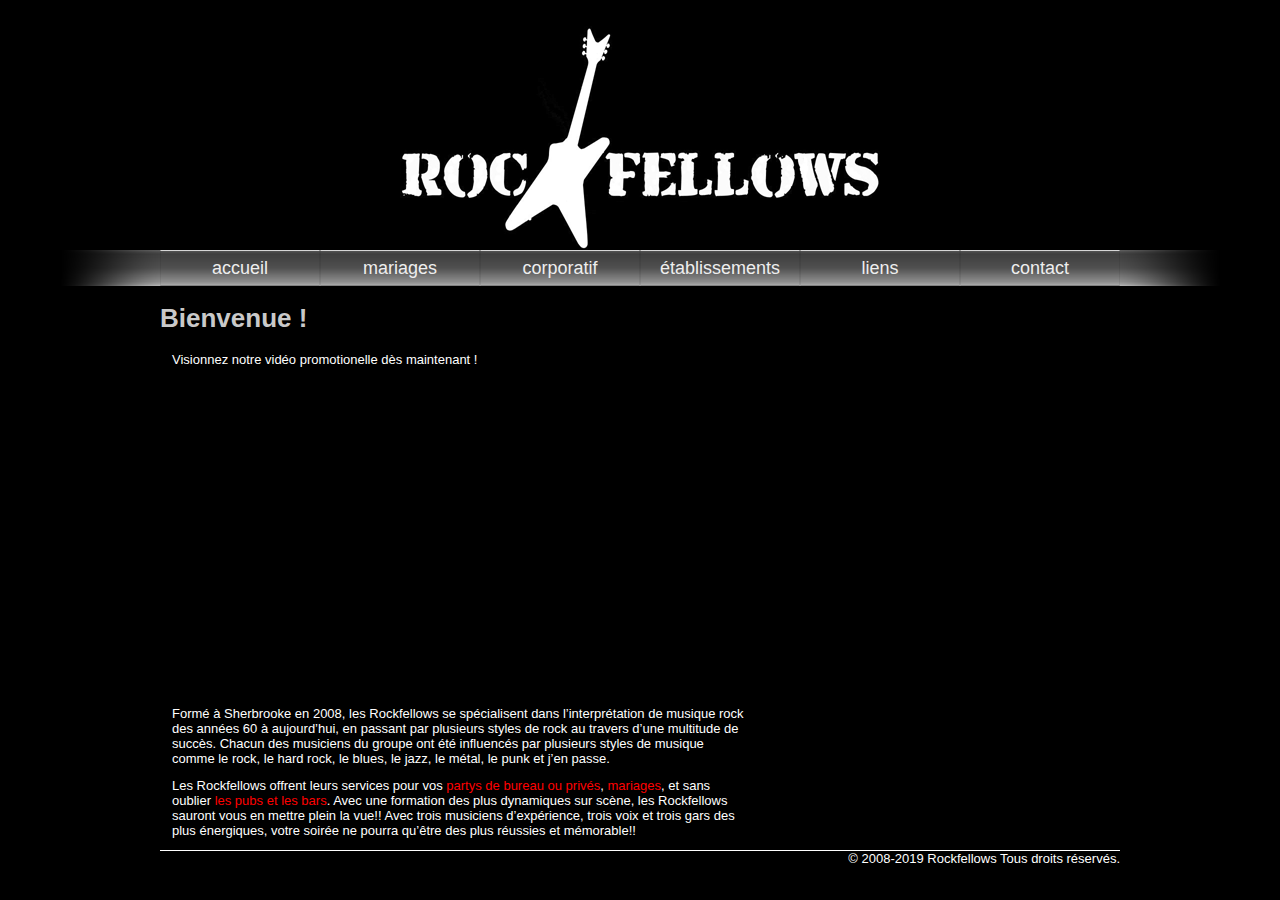
<file: index.htm>
<!DOCTYPE HTML PUBLIC "-//W3C//DTD HTML 4.01 Transitional//EN"
"http://www.w3.org/TR/html4/loose.dtd">
<html>
<head>
<meta http-equiv="Content-Type" content="text/html; charset=ISO-8859-1">
<title>Groupe rock de Sherbrooke</title>

<link rel="StyleSheet" href="/themes/rockfellows/style/menu.css" type="text/css">
<style type="text/css">@import url("/themes/rockfellows/style/style.css"); </style>
<script type="text/javascript" src="/includes_axial/axialScript.js"></script><script type="text/javascript" src="/includes_axial/formScript.js"></script><script type="text/javascript" src="includes_axial/ckeditor/ckeditor.js"></script>
<!-- Début du code HTML pour la fonction "Header" -->
<link rel="stylesheet" href="themes/rockfellows/style/style.css" />
<script type="text/javascript" src="/includes_axial/jquery-1.4.4.min.js"></script>
<script type="text/javascript">

function get_next_pic(which)
{
	var next = (which >= $('#header img').size() ? 1 : which + 1 );
	$('#img' + which).fadeOut('slow', function(){$('#img' + next).fadeIn('slow', function(){ setTimeout("get_next_pic(" + next + ");", 8000); });});
}

$(document).ready(function()
{
	setTimeout("get_next_pic($('#header img').size());", 2000);
});



</script>

<script type="text/javascript">

  var _gaq = _gaq || [];
  _gaq.push(['_setAccount', 'UA-27007202-1']);
  _gaq.push(['_trackPageview']);

  (function() {
    var ga = document.createElement('script'); ga.type = 'text/javascript'; ga.async = true;
    ga.src = ('https:' == document.location.protocol ? 'https://ssl' : 'http://www') + '.google-analytics.com/ga.js';
    var s = document.getElementsByTagName('script')[0]; s.parentNode.insertBefore(ga, s);
  })();


</script>

</head>

<body>

		

		
		<!-- Si on n'est PAS en admin, inscrire le code ici -->

		



<div id="main">
	<div id="topmost" class="centered">
		<!--<a href="#">Connexion</a>&nbsp;|&nbsp;<a href="#">English</a>-->
	</div>
	<div id="header" class="centered">
	<!--
		<img id="img1" src="/themes/rockfellows/images/head1.jpg" />
		<img id="img2" src="/themes/rockfellows/images/head2.jpg" />
		<img id="img3" src="/themes/rockfellows/images/head3.jpg" />
	-->
	</div>
	<div id="navbar" class="centered">
		<a href="index.htm"><span class="nbll"></span>accueil<span class="nblr"></span></a>

		<a href="mariages.htm" class="nbl"><span class="nbll"><span class="nblr">mariages</span></span></a>
		<a href="corporatif.htm" class="nbl"><span class="nbll"><span class="nblr">corporatif</span></span></a>
		<a href="etablissements.htm" class="nbl"><span class="nbll"><span class="nblr">&eacute;tablissements</span></span></a>
		<a href="liens.htm" class="nbl"><span class="nbll"><span class="nblr">liens</span></span></a>
		<a href="contact.htm" class="nbl"><span class="nbll"><span class="nblr">contact</span></span></a>
	</div>
	<div id="middle" class="centered">

		<div id="content">

<!-- fin du code HTML pour la fonction "Header" -->


<h1>
	Bienvenue !</h1>
<p>
	Visionnez notre vid&eacute;o promotionelle d&egrave;s maintenant !</p>
<p>
	<iframe allowfullscreen="" frameborder="0" height="315" src="https://www.youtube.com/embed/AVVgzbM1w_s" width="560"></iframe></p>
<p>
	Form&eacute; &agrave; Sherbrooke en 2008, les Rockfellows se sp&eacute;cialisent dans l&rsquo;interpr&eacute;tation de musique rock des ann&eacute;es 60 &agrave; aujourd&rsquo;hui, en passant par plusieurs styles de rock au travers d&rsquo;une multitude de succ&egrave;s. Chacun des musiciens du groupe ont &eacute;t&eacute; influenc&eacute;s par plusieurs styles de musique comme le rock, le hard rock, le blues, le jazz, le m&eacute;tal, le punk et j&rsquo;en passe.</p>
<p>
	Les Rockfellows offrent leurs services pour vos <a href="corporatif.htm">partys de bureau ou priv&eacute;s</a>, <a href="mariages.htm">mariages</a>, et sans oublier <a href="etablissements.htm">les pubs et les bars</a>. Avec une formation des plus dynamiques sur sc&egrave;ne, les Rockfellows sauront vous en mettre plein la vue!! Avec trois musiciens d&rsquo;exp&eacute;rience, trois voix et trois gars des plus &eacute;nergiques, votre soir&eacute;e ne pourra qu&rsquo;&ecirc;tre des plus r&eacute;ussies et m&eacute;morable!!</p>
 



<!-- Début du code HTML pour la fonction "Footer" -->




	  
	  <!-- Si on n'est PAS en admin, inscrire le code ici -->

	  


</div>


		<div id="sidebar">

			<div id="sb-center">
				<!--
				<div>
					<h3>Partenaires</h3>
					<ul>
						<li>axialdev</li>
						<li>bar le magog</li>
						<li>organiz</li>
					</ul>
					<p>
						<a href="liens.htm">Afficher tous</a>
					</p>
				</div>
				-->

				<script src="https://widgets.twimg.com/j/2/widget.js"></script>
				<script>
				new TWTR.Widget({
				  version: 2,
				  type: 'profile',
				  rpp: 4,
				  interval: 6000,
				  width: 250,
				  height: 300,
				  theme: {
					shell: {
					  background: '#333333',
					  color: '#c9c9c9'
					},
					tweets: {
					  background: '#000000',
					  color: '#ffffff',
					  links: '#ff0000'
					}
				  },
				  features: {
					scrollbar: false,
					loop: false,
					live: false,
					hashtags: true,
					timestamp: true,
					avatars: false,
					behavior: 'all'
				  }
				}).render().setUser('rockfellows').start();
				</script>

				<script src="https://connect.facebook.net/fr_CA/all.js#xfbml=1"></script><fb:like-box href="https://www.facebook.com/#!/pages/The-Rockfellows/143125616502" width="250" colorscheme="dark" connections="8" stream="false" header="false"></fb:like-box>
			</div>
		</div>





	</div>
</div>

<div id="footer" class="centered">
	&copy; 2008-2019 Rockfellows Tous droits r&eacute;serv&eacute;s.
</div>
<!--
<div id="contactusspacer">&nbsp;</div>
<div id="contactus">Contactez-nous !</div>
-->





<!-- Fin du code HTML pour la fonction "Footer" -->

</body>
</html>
</file>
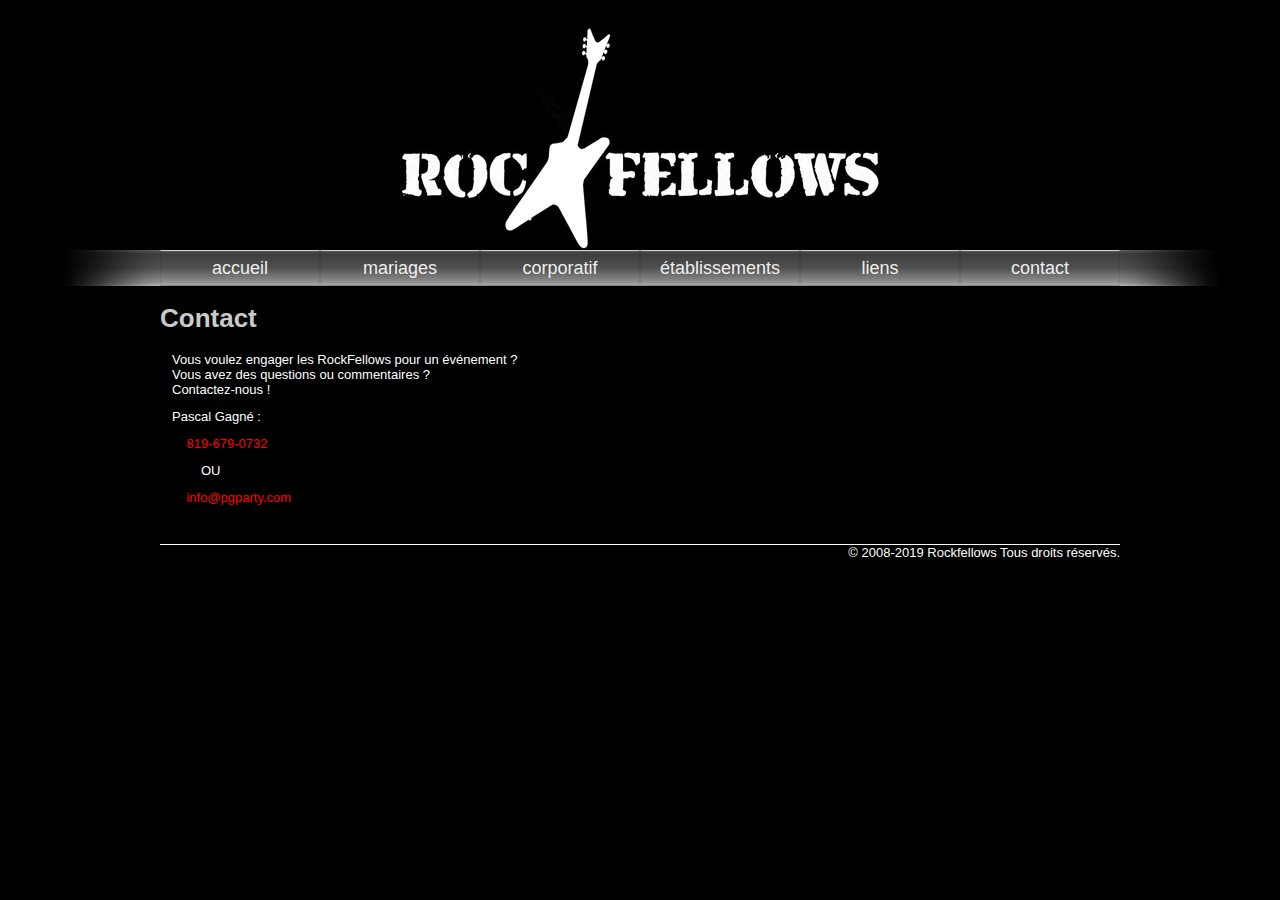
<file: contact.htm>
<!DOCTYPE HTML PUBLIC "-//W3C//DTD HTML 4.01 Transitional//EN"
"http://www.w3.org/TR/html4/loose.dtd">
<html>
<head>
<meta http-equiv="Content-Type" content="text/html; charset=ISO-8859-1">
<title></title>

<link rel="StyleSheet" href="/themes/rockfellows/style/menu.css" type="text/css">
<style type="text/css">@import url("/themes/rockfellows/style/style.css"); </style>
<script type="text/javascript" src="/includes_axial/axialScript.js"></script><script type="text/javascript" src="/includes_axial/formScript.js"></script><script type="text/javascript" src="includes_axial/ckeditor/ckeditor.js"></script>
<!-- Début du code HTML pour la fonction "Header" -->
<link rel="stylesheet" href="themes/rockfellows/style/style.css" />
<script type="text/javascript" src="/includes_axial/jquery-1.4.4.min.js"></script>
<script type="text/javascript">

function get_next_pic(which)
{
	var next = (which >= $('#header img').size() ? 1 : which + 1 );
	$('#img' + which).fadeOut('slow', function(){$('#img' + next).fadeIn('slow', function(){ setTimeout("get_next_pic(" + next + ");", 8000); });});
}

$(document).ready(function()
{
	setTimeout("get_next_pic($('#header img').size());", 2000);
});



</script>

<script type="text/javascript">

  var _gaq = _gaq || [];
  _gaq.push(['_setAccount', 'UA-27007202-1']);
  _gaq.push(['_trackPageview']);

  (function() {
    var ga = document.createElement('script'); ga.type = 'text/javascript'; ga.async = true;
    ga.src = ('https:' == document.location.protocol ? 'https://ssl' : 'http://www') + '.google-analytics.com/ga.js';
    var s = document.getElementsByTagName('script')[0]; s.parentNode.insertBefore(ga, s);
  })();


</script>

</head>

<body>

		

		
		<!-- Si on n'est PAS en admin, inscrire le code ici -->

		



<div id="main">
	<div id="topmost" class="centered">
		<!--<a href="#">Connexion</a>&nbsp;|&nbsp;<a href="#">English</a>-->
	</div>
	<div id="header" class="centered">
	<!--
		<img id="img1" src="/themes/rockfellows/images/head1.jpg" />
		<img id="img2" src="/themes/rockfellows/images/head2.jpg" />
		<img id="img3" src="/themes/rockfellows/images/head3.jpg" />
	-->
	</div>
	<div id="navbar" class="centered">
		<a href="index.htm"><span class="nbll"></span>accueil<span class="nblr"></span></a>

		<a href="mariages.htm" class="nbl"><span class="nbll"><span class="nblr">mariages</span></span></a>
		<a href="corporatif.htm" class="nbl"><span class="nbll"><span class="nblr">corporatif</span></span></a>
		<a href="etablissements.htm" class="nbl"><span class="nbll"><span class="nblr">&eacute;tablissements</span></span></a>
		<a href="liens.htm" class="nbl"><span class="nbll"><span class="nblr">liens</span></span></a>
		<a href="contact.htm" class="nbl"><span class="nbll"><span class="nblr">contact</span></span></a>
	</div>
	<div id="middle" class="centered">

		<div id="content">

<!-- fin du code HTML pour la fonction "Header" -->


<h1>
	Contact</h1>
<p>
	Vous voulez engager les RockFellows pour un &eacute;v&eacute;nement ?<br />
	Vous avez des questions ou commentaires ?<br />
	Contactez-nous !</p>
<p>
	Pascal Gagn&eacute; :
</p>
<p>
	&nbsp;&nbsp;&nbsp;&nbsp;<a href="tel:819-679-0732">819-679-0732</a>
</p><p>
	&nbsp;&nbsp;&nbsp;&nbsp;&nbsp;&nbsp;&nbsp; OU
</p><p>
	&nbsp;&nbsp;&nbsp;&nbsp;<a href="mailto:info@pgparty.com?subject=RockFellows">info@pgparty.com</a>
</p> 
<p>&nbsp;</p>


<!-- Début du code HTML pour la fonction "Footer" -->




	  
	  <!-- Si on n'est PAS en admin, inscrire le code ici -->

	  


</div>


		<div id="sidebar">

			<div id="sb-center">
				<!--
				<div>
					<h3>Partenaires</h3>
					<ul>
						<li>axialdev</li>
						<li>bar le magog</li>
						<li>organiz</li>
					</ul>
					<p>
						<a href="liens.htm">Afficher tous</a>
					</p>
				</div>
				-->

				<script src="https://widgets.twimg.com/j/2/widget.js"></script>
				<script>
				new TWTR.Widget({
				  version: 2,
				  type: 'profile',
				  rpp: 4,
				  interval: 6000,
				  width: 250,
				  height: 300,
				  theme: {
					shell: {
					  background: '#333333',
					  color: '#c9c9c9'
					},
					tweets: {
					  background: '#000000',
					  color: '#ffffff',
					  links: '#ff0000'
					}
				  },
				  features: {
					scrollbar: false,
					loop: false,
					live: false,
					hashtags: true,
					timestamp: true,
					avatars: false,
					behavior: 'all'
				  }
				}).render().setUser('rockfellows').start();
				</script>

				<script src="https://connect.facebook.net/fr_CA/all.js#xfbml=1"></script><fb:like-box href="https://www.facebook.com/#!/pages/The-Rockfellows/143125616502" width="250" colorscheme="dark" connections="8" stream="false" header="false"></fb:like-box>
			</div>
		</div>





	</div>
</div>

<div id="footer" class="centered">
	&copy; 2008-2019 Rockfellows Tous droits r&eacute;serv&eacute;s.
</div>
<!--
<div id="contactusspacer">&nbsp;</div>
<div id="contactus">Contactez-nous !</div>
-->





<!-- Fin du code HTML pour la fonction "Footer" -->

</body>
</html>
</file>
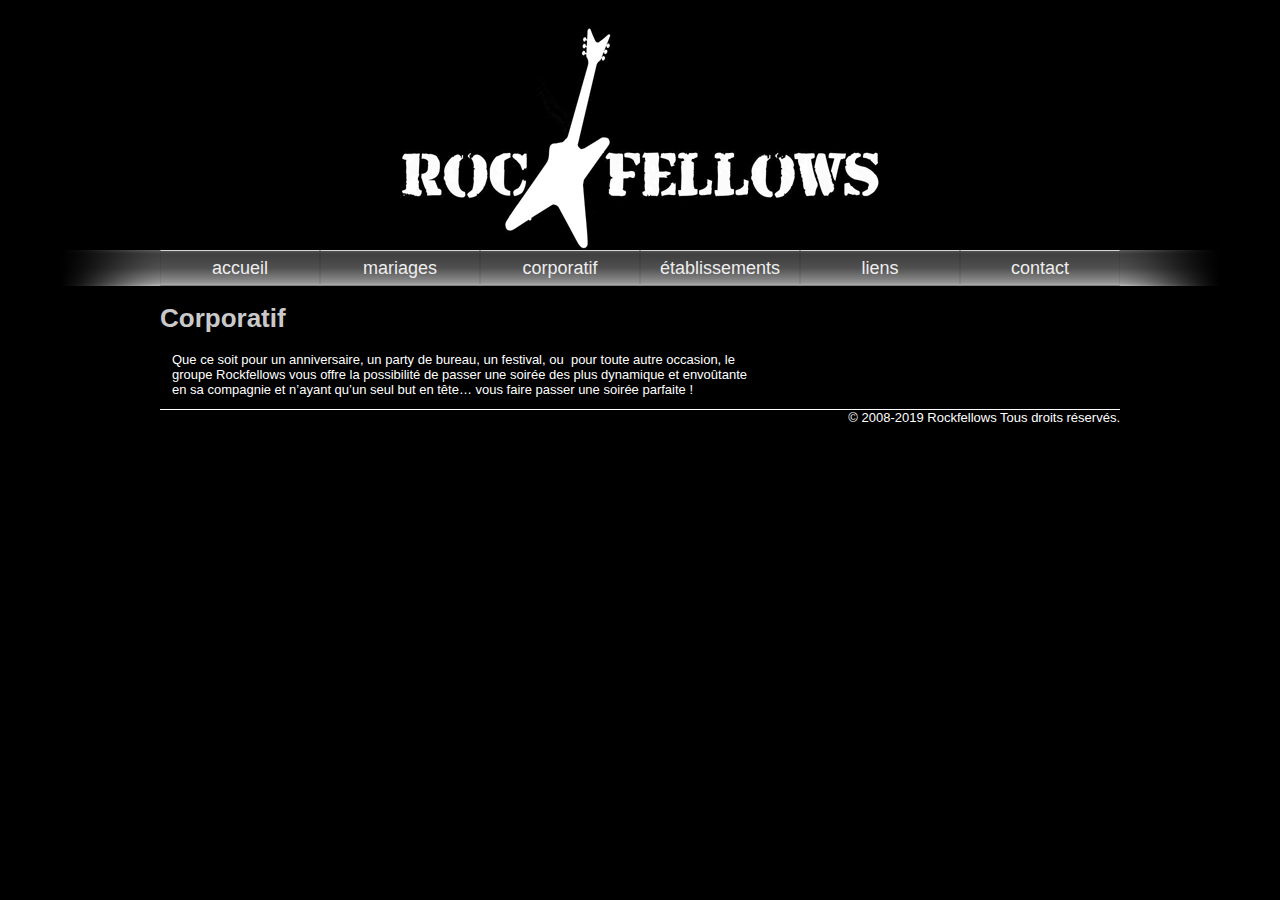
<file: corporatif.htm>
<!DOCTYPE HTML PUBLIC "-//W3C//DTD HTML 4.01 Transitional//EN"
"http://www.w3.org/TR/html4/loose.dtd">
<html>
<head>
<meta http-equiv="Content-Type" content="text/html; charset=ISO-8859-1">
<title></title>

<link rel="StyleSheet" href="/themes/rockfellows/style/menu.css" type="text/css">
<style type="text/css">@import url("/themes/rockfellows/style/style.css"); </style>
<script type="text/javascript" src="/includes_axial/axialScript.js"></script><script type="text/javascript" src="/includes_axial/formScript.js"></script><script type="text/javascript" src="includes_axial/ckeditor/ckeditor.js"></script>
<!-- Début du code HTML pour la fonction "Header" -->
<link rel="stylesheet" href="themes/rockfellows/style/style.css" />
<script type="text/javascript" src="/includes_axial/jquery-1.4.4.min.js"></script>
<script type="text/javascript">

function get_next_pic(which)
{
	var next = (which >= $('#header img').size() ? 1 : which + 1 );
	$('#img' + which).fadeOut('slow', function(){$('#img' + next).fadeIn('slow', function(){ setTimeout("get_next_pic(" + next + ");", 8000); });});
}

$(document).ready(function()
{
	setTimeout("get_next_pic($('#header img').size());", 2000);
});



</script>

<script type="text/javascript">

  var _gaq = _gaq || [];
  _gaq.push(['_setAccount', 'UA-27007202-1']);
  _gaq.push(['_trackPageview']);

  (function() {
    var ga = document.createElement('script'); ga.type = 'text/javascript'; ga.async = true;
    ga.src = ('https:' == document.location.protocol ? 'https://ssl' : 'http://www') + '.google-analytics.com/ga.js';
    var s = document.getElementsByTagName('script')[0]; s.parentNode.insertBefore(ga, s);
  })();


</script>

</head>

<body>

		

		
		<!-- Si on n'est PAS en admin, inscrire le code ici -->

		



<div id="main">
	<div id="topmost" class="centered">
		<!--<a href="#">Connexion</a>&nbsp;|&nbsp;<a href="#">English</a>-->
	</div>
	<div id="header" class="centered">
	<!--
		<img id="img1" src="/themes/rockfellows/images/head1.jpg" />
		<img id="img2" src="/themes/rockfellows/images/head2.jpg" />
		<img id="img3" src="/themes/rockfellows/images/head3.jpg" />
	-->
	</div>
	<div id="navbar" class="centered">
		<a href="index.htm"><span class="nbll"></span>accueil<span class="nblr"></span></a>

		<a href="mariages.htm" class="nbl"><span class="nbll"><span class="nblr">mariages</span></span></a>
		<a href="corporatif.htm" class="nbl"><span class="nbll"><span class="nblr">corporatif</span></span></a>
		<a href="etablissements.htm" class="nbl"><span class="nbll"><span class="nblr">&eacute;tablissements</span></span></a>
		<a href="liens.htm" class="nbl"><span class="nbll"><span class="nblr">liens</span></span></a>
		<a href="contact.htm" class="nbl"><span class="nbll"><span class="nblr">contact</span></span></a>
	</div>
	<div id="middle" class="centered">

		<div id="content">

<!-- fin du code HTML pour la fonction "Header" -->


<h1>
	Corporatif</h1>
<p>Que ce soit pour un anniversaire, un party de bureau, un festival, ou &nbsp;pour toute autre occasion, le groupe Rockfellows vous offre la possibilit&eacute; de passer une soir&eacute;e des plus dynamique et envo&ucirc;tante en sa compagnie et n&rsquo;ayant qu&rsquo;un seul but en t&ecirc;te&hellip; vous faire passer une soir&eacute;e parfaite ! </p>
 



<!-- Début du code HTML pour la fonction "Footer" -->




	  
	  <!-- Si on n'est PAS en admin, inscrire le code ici -->

	  


</div>


		<div id="sidebar">

			<div id="sb-center">
				<!--
				<div>
					<h3>Partenaires</h3>
					<ul>
						<li>axialdev</li>
						<li>bar le magog</li>
						<li>organiz</li>
					</ul>
					<p>
						<a href="liens.htm">Afficher tous</a>
					</p>
				</div>
				-->

				<script src="https://widgets.twimg.com/j/2/widget.js"></script>
				<script>
				new TWTR.Widget({
				  version: 2,
				  type: 'profile',
				  rpp: 4,
				  interval: 6000,
				  width: 250,
				  height: 300,
				  theme: {
					shell: {
					  background: '#333333',
					  color: '#c9c9c9'
					},
					tweets: {
					  background: '#000000',
					  color: '#ffffff',
					  links: '#ff0000'
					}
				  },
				  features: {
					scrollbar: false,
					loop: false,
					live: false,
					hashtags: true,
					timestamp: true,
					avatars: false,
					behavior: 'all'
				  }
				}).render().setUser('rockfellows').start();
				</script>

				<script src="https://connect.facebook.net/fr_CA/all.js#xfbml=1"></script><fb:like-box href="https://www.facebook.com/#!/pages/The-Rockfellows/143125616502" width="250" colorscheme="dark" connections="8" stream="false" header="false"></fb:like-box>
			</div>
		</div>





	</div>
</div>

<div id="footer" class="centered">
	&copy; 2008-2019 Rockfellows Tous droits r&eacute;serv&eacute;s.
</div>
<!--
<div id="contactusspacer">&nbsp;</div>
<div id="contactus">Contactez-nous !</div>
-->





<!-- Fin du code HTML pour la fonction "Footer" -->

</body>
</html>
</file>
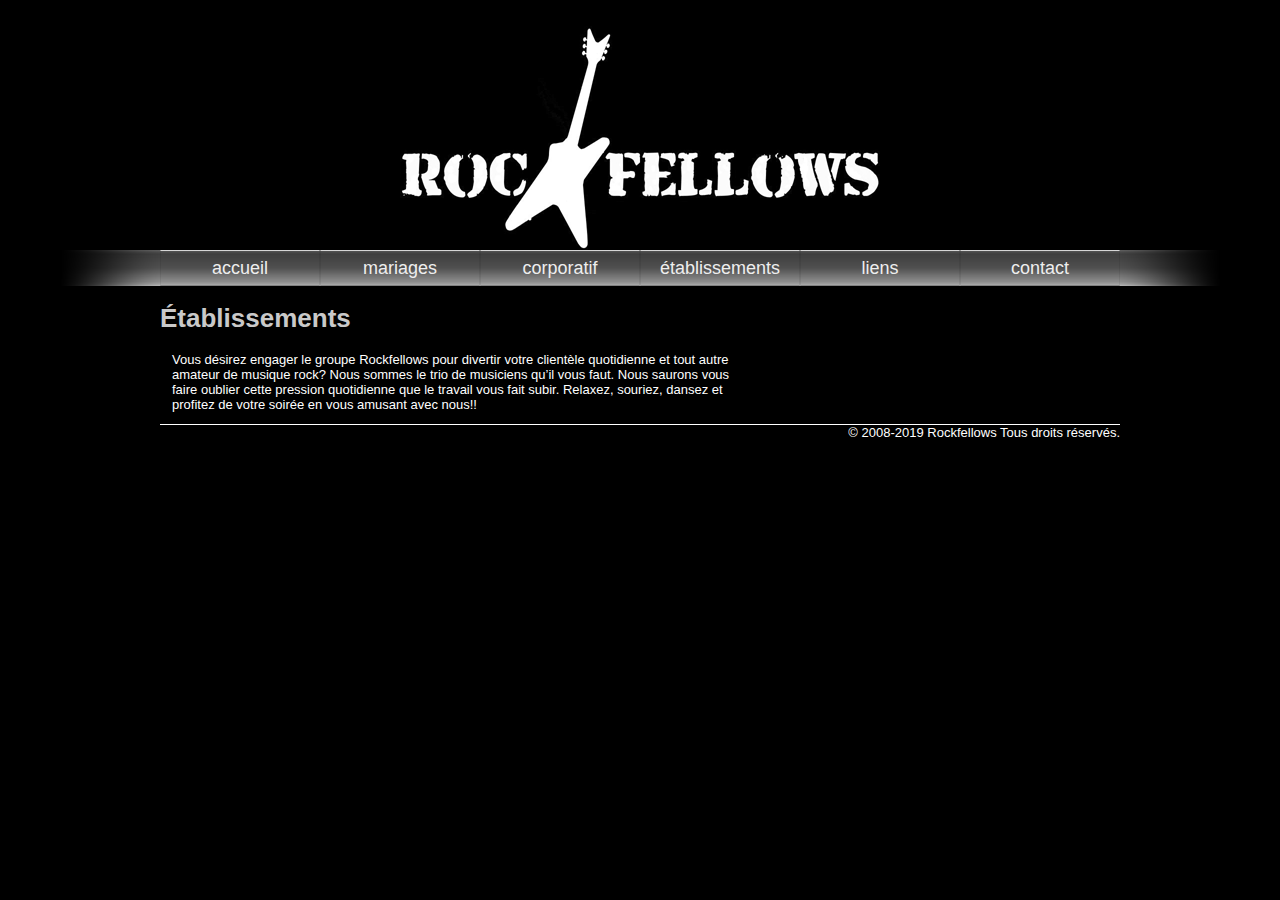
<file: etablissements.htm>
<!DOCTYPE HTML PUBLIC "-//W3C//DTD HTML 4.01 Transitional//EN"
"http://www.w3.org/TR/html4/loose.dtd">
<html>
<head>
<meta http-equiv="Content-Type" content="text/html; charset=ISO-8859-1">
<title></title>

<link rel="StyleSheet" href="/themes/rockfellows/style/menu.css" type="text/css">
<style type="text/css">@import url("/themes/rockfellows/style/style.css"); </style>
<script type="text/javascript" src="/includes_axial/axialScript.js"></script><script type="text/javascript" src="/includes_axial/formScript.js"></script><script type="text/javascript" src="includes_axial/ckeditor/ckeditor.js"></script>
<!-- Début du code HTML pour la fonction "Header" -->
<link rel="stylesheet" href="themes/rockfellows/style/style.css" />
<script type="text/javascript" src="/includes_axial/jquery-1.4.4.min.js"></script>
<script type="text/javascript">

function get_next_pic(which)
{
	var next = (which >= $('#header img').size() ? 1 : which + 1 );
	$('#img' + which).fadeOut('slow', function(){$('#img' + next).fadeIn('slow', function(){ setTimeout("get_next_pic(" + next + ");", 8000); });});
}

$(document).ready(function()
{
	setTimeout("get_next_pic($('#header img').size());", 2000);
});



</script>

<script type="text/javascript">

  var _gaq = _gaq || [];
  _gaq.push(['_setAccount', 'UA-27007202-1']);
  _gaq.push(['_trackPageview']);

  (function() {
    var ga = document.createElement('script'); ga.type = 'text/javascript'; ga.async = true;
    ga.src = ('https:' == document.location.protocol ? 'https://ssl' : 'http://www') + '.google-analytics.com/ga.js';
    var s = document.getElementsByTagName('script')[0]; s.parentNode.insertBefore(ga, s);
  })();


</script>

</head>

<body>

		

		
		<!-- Si on n'est PAS en admin, inscrire le code ici -->

		



<div id="main">
	<div id="topmost" class="centered">
		<!--<a href="#">Connexion</a>&nbsp;|&nbsp;<a href="#">English</a>-->
	</div>
	<div id="header" class="centered">
	<!--
		<img id="img1" src="/themes/rockfellows/images/head1.jpg" />
		<img id="img2" src="/themes/rockfellows/images/head2.jpg" />
		<img id="img3" src="/themes/rockfellows/images/head3.jpg" />
	-->
	</div>
	<div id="navbar" class="centered">
		<a href="index.htm"><span class="nbll"></span>accueil<span class="nblr"></span></a>

		<a href="mariages.htm" class="nbl"><span class="nbll"><span class="nblr">mariages</span></span></a>
		<a href="corporatif.htm" class="nbl"><span class="nbll"><span class="nblr">corporatif</span></span></a>
		<a href="etablissements.htm" class="nbl"><span class="nbll"><span class="nblr">&eacute;tablissements</span></span></a>
		<a href="liens.htm" class="nbl"><span class="nbll"><span class="nblr">liens</span></span></a>
		<a href="contact.htm" class="nbl"><span class="nbll"><span class="nblr">contact</span></span></a>
	</div>
	<div id="middle" class="centered">

		<div id="content">

<!-- fin du code HTML pour la fonction "Header" -->


<h1>
	&Eacute;tablissements</h1>
<p>
	Vous d&eacute;sirez engager le groupe Rockfellows pour divertir votre client&egrave;le quotidienne et tout autre amateur de musique rock? Nous sommes le trio de musiciens qu&rsquo;il vous faut. Nous saurons vous faire oublier cette pression quotidienne que le travail vous fait subir. Relaxez, souriez, dansez et profitez de votre soir&eacute;e en vous amusant avec nous!!</p>
 



<!-- Début du code HTML pour la fonction "Footer" -->




	  
	  <!-- Si on n'est PAS en admin, inscrire le code ici -->

	  


</div>


		<div id="sidebar">

			<div id="sb-center">
				<!--
				<div>
					<h3>Partenaires</h3>
					<ul>
						<li>axialdev</li>
						<li>bar le magog</li>
						<li>organiz</li>
					</ul>
					<p>
						<a href="liens.htm">Afficher tous</a>
					</p>
				</div>
				-->

				<script src="https://widgets.twimg.com/j/2/widget.js"></script>
				<script>
				new TWTR.Widget({
				  version: 2,
				  type: 'profile',
				  rpp: 4,
				  interval: 6000,
				  width: 250,
				  height: 300,
				  theme: {
					shell: {
					  background: '#333333',
					  color: '#c9c9c9'
					},
					tweets: {
					  background: '#000000',
					  color: '#ffffff',
					  links: '#ff0000'
					}
				  },
				  features: {
					scrollbar: false,
					loop: false,
					live: false,
					hashtags: true,
					timestamp: true,
					avatars: false,
					behavior: 'all'
				  }
				}).render().setUser('rockfellows').start();
				</script>

				<script src="https://connect.facebook.net/fr_CA/all.js#xfbml=1"></script><fb:like-box href="https://www.facebook.com/#!/pages/The-Rockfellows/143125616502" width="250" colorscheme="dark" connections="8" stream="false" header="false"></fb:like-box>
			</div>
		</div>





	</div>
</div>

<div id="footer" class="centered">
	&copy; 2008-2019 Rockfellows Tous droits r&eacute;serv&eacute;s.
</div>
<!--
<div id="contactusspacer">&nbsp;</div>
<div id="contactus">Contactez-nous !</div>
-->





<!-- Fin du code HTML pour la fonction "Footer" -->

</body>
</html>
</file>
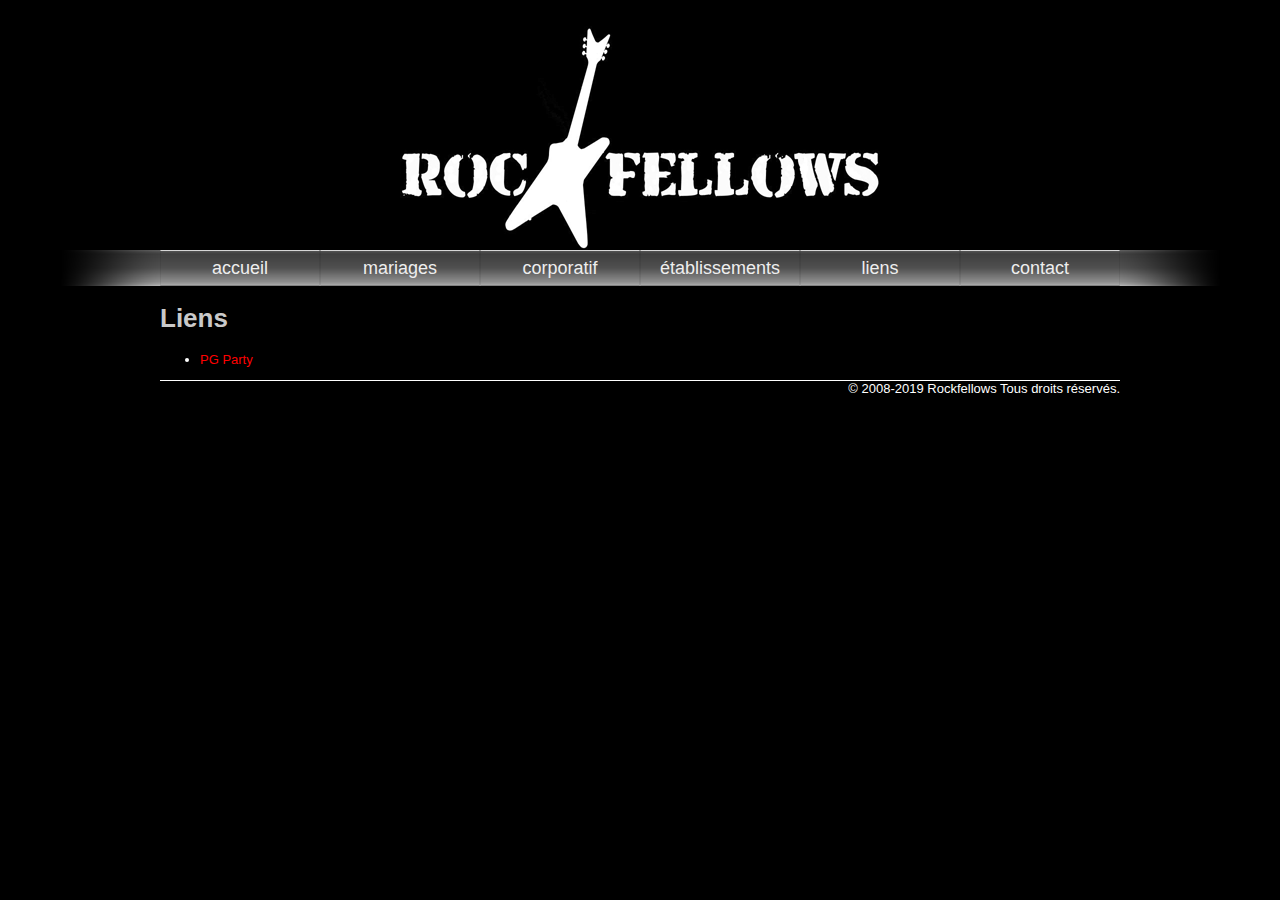
<file: liens.htm>
<!DOCTYPE HTML PUBLIC "-//W3C//DTD HTML 4.01 Transitional//EN"
"http://www.w3.org/TR/html4/loose.dtd">
<html>
<head>
<meta http-equiv="Content-Type" content="text/html; charset=ISO-8859-1">
<title></title>

<link rel="StyleSheet" href="/themes/rockfellows/style/menu.css" type="text/css">
<style type="text/css">@import url("/themes/rockfellows/style/style.css"); </style>
<script type="text/javascript" src="/includes_axial/axialScript.js"></script><script type="text/javascript" src="/includes_axial/formScript.js"></script><script type="text/javascript" src="includes_axial/ckeditor/ckeditor.js"></script>
<!-- Début du code HTML pour la fonction "Header" -->
<link rel="stylesheet" href="themes/rockfellows/style/style.css" />
<script type="text/javascript" src="/includes_axial/jquery-1.4.4.min.js"></script>
<script type="text/javascript">

function get_next_pic(which)
{
	var next = (which >= $('#header img').size() ? 1 : which + 1 );
	$('#img' + which).fadeOut('slow', function(){$('#img' + next).fadeIn('slow', function(){ setTimeout("get_next_pic(" + next + ");", 8000); });});
}

$(document).ready(function()
{
	setTimeout("get_next_pic($('#header img').size());", 2000);
});



</script>

<script type="text/javascript">

  var _gaq = _gaq || [];
  _gaq.push(['_setAccount', 'UA-27007202-1']);
  _gaq.push(['_trackPageview']);

  (function() {
    var ga = document.createElement('script'); ga.type = 'text/javascript'; ga.async = true;
    ga.src = ('https:' == document.location.protocol ? 'https://ssl' : 'http://www') + '.google-analytics.com/ga.js';
    var s = document.getElementsByTagName('script')[0]; s.parentNode.insertBefore(ga, s);
  })();


</script>

</head>

<body>

		

		
		<!-- Si on n'est PAS en admin, inscrire le code ici -->

		



<div id="main">
	<div id="topmost" class="centered">
		<!--<a href="#">Connexion</a>&nbsp;|&nbsp;<a href="#">English</a>-->
	</div>
	<div id="header" class="centered">
	<!--
		<img id="img1" src="/themes/rockfellows/images/head1.jpg" />
		<img id="img2" src="/themes/rockfellows/images/head2.jpg" />
		<img id="img3" src="/themes/rockfellows/images/head3.jpg" />
	-->
	</div>
	<div id="navbar" class="centered">
		<a href="index.htm"><span class="nbll"></span>accueil<span class="nblr"></span></a>

		<a href="mariages.htm" class="nbl"><span class="nbll"><span class="nblr">mariages</span></span></a>
		<a href="corporatif.htm" class="nbl"><span class="nbll"><span class="nblr">corporatif</span></span></a>
		<a href="etablissements.htm" class="nbl"><span class="nbll"><span class="nblr">&eacute;tablissements</span></span></a>
		<a href="liens.htm" class="nbl"><span class="nbll"><span class="nblr">liens</span></span></a>
		<a href="contact.htm" class="nbl"><span class="nbll"><span class="nblr">contact</span></span></a>
	</div>
	<div id="middle" class="centered">

		<div id="content">

<!-- fin du code HTML pour la fonction "Header" -->


<h1>
	Liens</h1>
<ul>
	<li>
		<a href="//www.pgparty.com" target="_blank">PG Party<br />
		</a></li>
</ul>
<!--
<script type="text/javascript" src="//www.axialdev.com/traxial.js" async></script> --> 



<!-- Début du code HTML pour la fonction "Footer" -->




	  
	  <!-- Si on n'est PAS en admin, inscrire le code ici -->

	  


</div>


		<div id="sidebar">

			<div id="sb-center">
				<!--
				<div>
					<h3>Partenaires</h3>
					<ul>
						<li>axialdev</li>
						<li>bar le magog</li>
						<li>organiz</li>
					</ul>
					<p>
						<a href="liens.htm">Afficher tous</a>
					</p>
				</div>
				-->

				<script src="https://widgets.twimg.com/j/2/widget.js"></script>
				<script>
				new TWTR.Widget({
				  version: 2,
				  type: 'profile',
				  rpp: 4,
				  interval: 6000,
				  width: 250,
				  height: 300,
				  theme: {
					shell: {
					  background: '#333333',
					  color: '#c9c9c9'
					},
					tweets: {
					  background: '#000000',
					  color: '#ffffff',
					  links: '#ff0000'
					}
				  },
				  features: {
					scrollbar: false,
					loop: false,
					live: false,
					hashtags: true,
					timestamp: true,
					avatars: false,
					behavior: 'all'
				  }
				}).render().setUser('rockfellows').start();
				</script>

				<script src="https://connect.facebook.net/fr_CA/all.js#xfbml=1"></script><fb:like-box href="https://www.facebook.com/#!/pages/The-Rockfellows/143125616502" width="250" colorscheme="dark" connections="8" stream="false" header="false"></fb:like-box>
			</div>
		</div>





	</div>
</div>

<div id="footer" class="centered">
	&copy; 2008-2019 Rockfellows Tous droits r&eacute;serv&eacute;s.
</div>
<!--
<div id="contactusspacer">&nbsp;</div>
<div id="contactus">Contactez-nous !</div>
-->





<!-- Fin du code HTML pour la fonction "Footer" -->

</body>
</html>
</file>
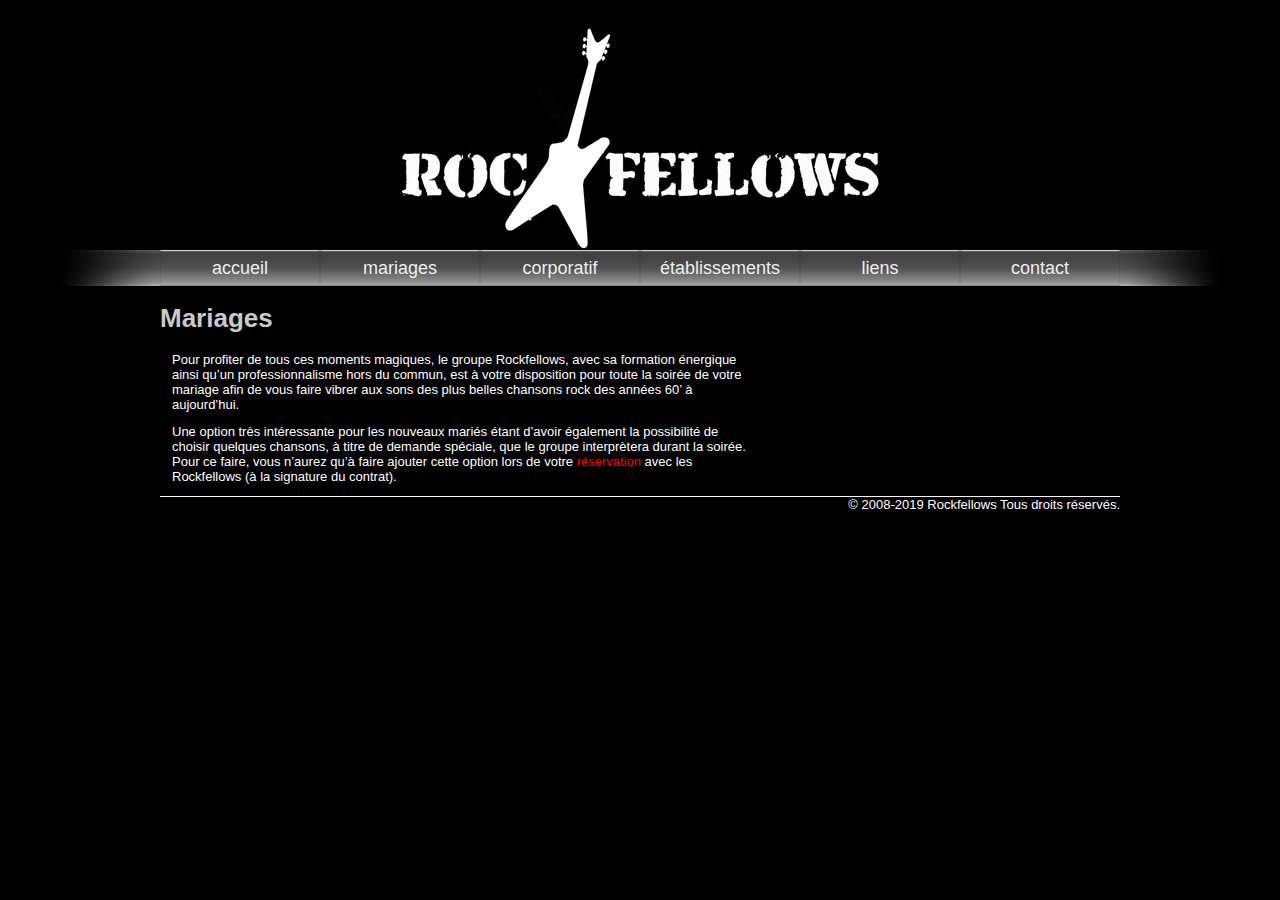
<file: mariages.htm>
<!DOCTYPE HTML PUBLIC "-//W3C//DTD HTML 4.01 Transitional//EN"
"http://www.w3.org/TR/html4/loose.dtd">
<html>
<head>
<meta http-equiv="Content-Type" content="text/html; charset=ISO-8859-1">
<title></title>

<link rel="StyleSheet" href="/themes/rockfellows/style/menu.css" type="text/css">
<style type="text/css">@import url("/themes/rockfellows/style/style.css"); </style>
<script type="text/javascript" src="/includes_axial/axialScript.js"></script><script type="text/javascript" src="/includes_axial/formScript.js"></script><script type="text/javascript" src="includes_axial/ckeditor/ckeditor.js"></script>
<!-- Début du code HTML pour la fonction "Header" -->
<link rel="stylesheet" href="themes/rockfellows/style/style.css" />
<script type="text/javascript" src="/includes_axial/jquery-1.4.4.min.js"></script>
<script type="text/javascript">

function get_next_pic(which)
{
	var next = (which >= $('#header img').size() ? 1 : which + 1 );
	$('#img' + which).fadeOut('slow', function(){$('#img' + next).fadeIn('slow', function(){ setTimeout("get_next_pic(" + next + ");", 8000); });});
}

$(document).ready(function()
{
	setTimeout("get_next_pic($('#header img').size());", 2000);
});



</script>

<script type="text/javascript">

  var _gaq = _gaq || [];
  _gaq.push(['_setAccount', 'UA-27007202-1']);
  _gaq.push(['_trackPageview']);

  (function() {
    var ga = document.createElement('script'); ga.type = 'text/javascript'; ga.async = true;
    ga.src = ('https:' == document.location.protocol ? 'https://ssl' : 'http://www') + '.google-analytics.com/ga.js';
    var s = document.getElementsByTagName('script')[0]; s.parentNode.insertBefore(ga, s);
  })();


</script>

</head>

<body>

		

		
		<!-- Si on n'est PAS en admin, inscrire le code ici -->

		



<div id="main">
	<div id="topmost" class="centered">
		<!--<a href="#">Connexion</a>&nbsp;|&nbsp;<a href="#">English</a>-->
	</div>
	<div id="header" class="centered">
	<!--
		<img id="img1" src="/themes/rockfellows/images/head1.jpg" />
		<img id="img2" src="/themes/rockfellows/images/head2.jpg" />
		<img id="img3" src="/themes/rockfellows/images/head3.jpg" />
	-->
	</div>
	<div id="navbar" class="centered">
		<a href="index.htm"><span class="nbll"></span>accueil<span class="nblr"></span></a>

		<a href="mariages.htm" class="nbl"><span class="nbll"><span class="nblr">mariages</span></span></a>
		<a href="corporatif.htm" class="nbl"><span class="nbll"><span class="nblr">corporatif</span></span></a>
		<a href="etablissements.htm" class="nbl"><span class="nbll"><span class="nblr">&eacute;tablissements</span></span></a>
		<a href="liens.htm" class="nbl"><span class="nbll"><span class="nblr">liens</span></span></a>
		<a href="contact.htm" class="nbl"><span class="nbll"><span class="nblr">contact</span></span></a>
	</div>
	<div id="middle" class="centered">

		<div id="content">

<!-- fin du code HTML pour la fonction "Header" -->


<h1>
	Mariages</h1>
<p>
	Pour profiter de tous ces moments magiques, le groupe Rockfellows, avec sa formation &eacute;nergique ainsi qu&rsquo;un professionnalisme hors du commun, est &agrave; votre disposition pour toute la soir&eacute;e de votre mariage afin de vous faire vibrer aux sons des plus belles chansons rock des ann&eacute;es 60&rsquo; &agrave; aujourd&rsquo;hui.</p>
<p>
	Une option tr&egrave;s int&eacute;ressante pour les nouveaux mari&eacute;s &eacute;tant d&rsquo;avoir &eacute;galement la possibilit&eacute; de choisir quelques chansons, &agrave; titre de demande sp&eacute;ciale, que le groupe interpr&egrave;tera durant la soir&eacute;e. Pour ce faire, vous n&rsquo;aurez qu&rsquo;&agrave; faire ajouter cette option lors de votre <a href="/contact.htm">r&eacute;servation</a> avec les Rockfellows (&agrave; la signature du contrat).</p>
 



<!-- Début du code HTML pour la fonction "Footer" -->




	  
	  <!-- Si on n'est PAS en admin, inscrire le code ici -->

	  


</div>


		<div id="sidebar">

			<div id="sb-center">
				<!--
				<div>
					<h3>Partenaires</h3>
					<ul>
						<li>axialdev</li>
						<li>bar le magog</li>
						<li>organiz</li>
					</ul>
					<p>
						<a href="liens.htm">Afficher tous</a>
					</p>
				</div>
				-->

				<script src="https://widgets.twimg.com/j/2/widget.js"></script>
				<script>
				new TWTR.Widget({
				  version: 2,
				  type: 'profile',
				  rpp: 4,
				  interval: 6000,
				  width: 250,
				  height: 300,
				  theme: {
					shell: {
					  background: '#333333',
					  color: '#c9c9c9'
					},
					tweets: {
					  background: '#000000',
					  color: '#ffffff',
					  links: '#ff0000'
					}
				  },
				  features: {
					scrollbar: false,
					loop: false,
					live: false,
					hashtags: true,
					timestamp: true,
					avatars: false,
					behavior: 'all'
				  }
				}).render().setUser('rockfellows').start();
				</script>

				<script src="https://connect.facebook.net/fr_CA/all.js#xfbml=1"></script><fb:like-box href="https://www.facebook.com/#!/pages/The-Rockfellows/143125616502" width="250" colorscheme="dark" connections="8" stream="false" header="false"></fb:like-box>
			</div>
		</div>





	</div>
</div>

<div id="footer" class="centered">
	&copy; 2008-2019 Rockfellows Tous droits r&eacute;serv&eacute;s.
</div>
<!--
<div id="contactusspacer">&nbsp;</div>
<div id="contactus">Contactez-nous !</div>
-->





<!-- Fin du code HTML pour la fonction "Footer" -->

</body>
</html>
</file>
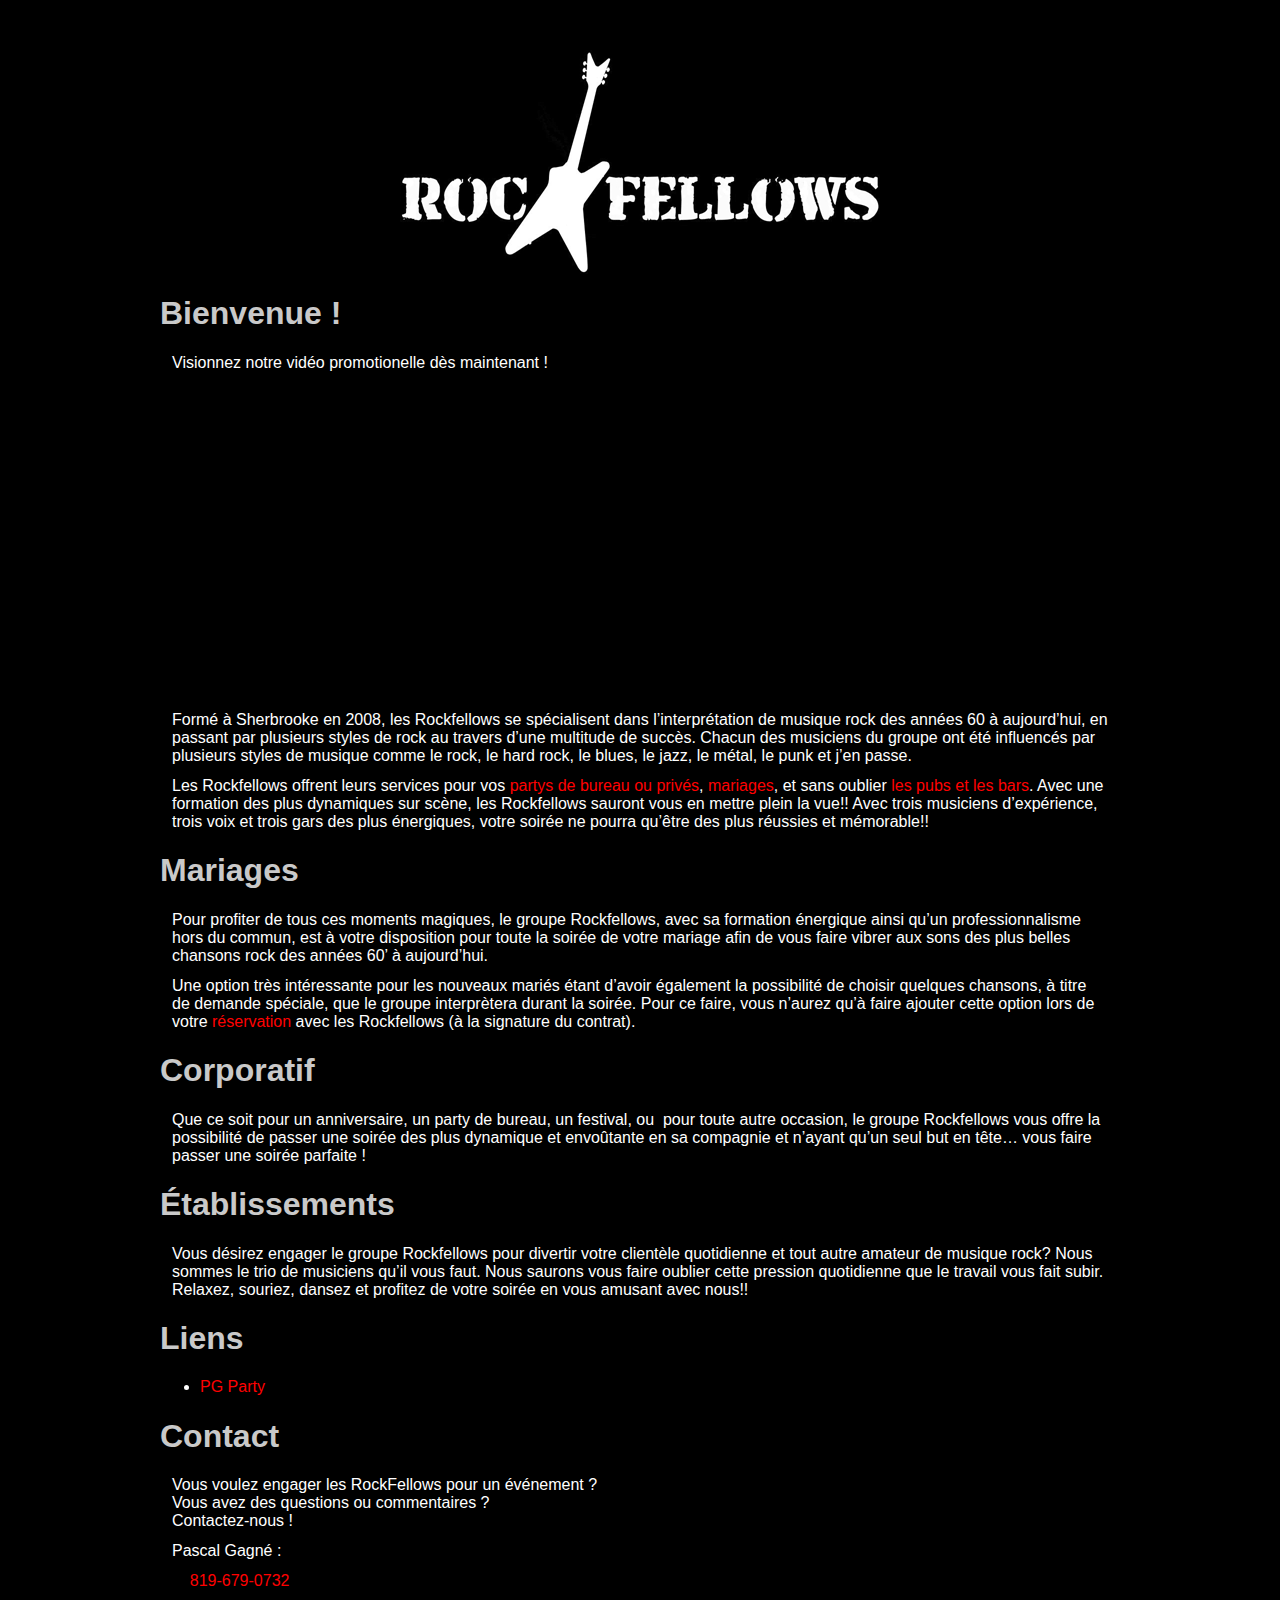
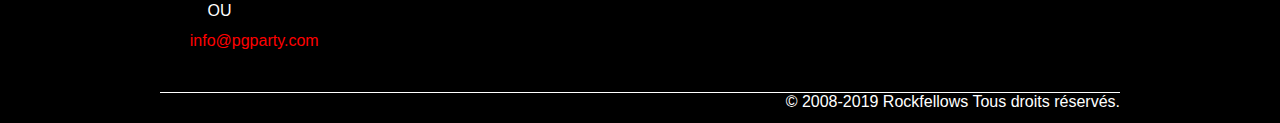
<file: onepage.html>
<!DOCTYPE HTML PUBLIC "-//W3C//DTD HTML 4.01 Transitional//EN"
"http://www.w3.org/TR/html4/loose.dtd">
<html>
<head>
<meta http-equiv="Content-Type" content="text/html; charset=UTF-8">
<title>Groupe rock de Sherbrooke</title>

<link rel="StyleSheet" href="/themes/rockfellows/style/menu.css" type="text/css">
<style type="text/css">
html , body {margin:0px; padding:0px;color:white;background:black;font-family:verdana,geneva,arial,sans-serif;}
	a{color:red;text-decoration:none;}
	a:hover{color:red;text-decoration:underline;}
	#main{}
	.centered{max-width:960px;margin:12px auto;}
	#topmost{text-align:right;background-color:black;height:25px;font-size:14px;line-height:25px;}
	#header{height:225px;background:black url('/themes/rockfellows/images/logo.gif') center center no-repeat;}
	#header img{position:absolute;}
	#header #img1{display:none;}
	#header #img2{display:none;}
	#header #img3{display:none;}
	
	#navbar{background: url('/themes/rockfellows/images/4navbase5.gif') repeat-x;height:36px;}
	#navbar a {line-height:36px;display:block;float:left;background: url('/themes/rockfellows/images/4navbase-btn2-c.gif') repeat-x;height:36px;width:160px; text-align:center;font-size:18px;color:#EEE;text-decoration:none;}
	#navbar span{height:36px;width:4px;}
	
	
	#navbar .nbll {float:left;background: url('/themes/rockfellows/images/4navbase-btn2-l.gif') no-repeat;}
	#navbar .nblr {float:right;background: url('/themes/rockfellows/images/4navbase-btn2-r.gif') no-repeat;}
	
	#navbar .nbl span{display:block;width:100%;}
	#navbar .nbll {background: url('/themes/rockfellows/images/4navbase-btn2-l.gif') top left no-repeat;}
	#navbar .nblr {background: url('/themes/rockfellows/images/4navbase-btn2-r.gif') top right no-repeat;}
	
	#navbar a:hover {background-image: url('/themes/rockfellows/images/4navbase-btn2-in-c.gif'); }
	#navbar a:hover .nbll {background-image: url('/themes/rockfellows/images/4navbase-btn2-in-l.gif');}
	#navbar a:hover .nblr {background-image: url('/themes/rockfellows/images/4navbase-btn2-in-r.gif');}
	
	#middle{background-color:black;color:white;background-image:none;}
	
	#content{}
	#content h1 {color:#c9c9c9;}
	#content p {margin:12px;}
	
	#sidebar{width:350px;float:right;}
	#sb-center{width:250px;margin:0px auto;}
	#rfcal {margin:12px auto;width:250px;border:1px solid #333;text-align:center;}
	#rfcal-details{float:right;color:#999;width:150px;display:none;}
	
	.fb_iframe_widget{display:block;margin:12px auto;}
	.twtr-doc{margin:12px auto;}
	.twtr-ft div a {display:none;}
	
	#footer{border-top:1px solid white;clear:both;text-align:right;/*background-image:url('/themes/rockfellows/images/4navbase6.gif');*/}
	
	#contactus
	{
		position:fixed;
		width:100%;
		height:80px;
		background-color:#111;
		bottom:0px;
	}
	
	#contactusspacer
	{
		width:100%;
		height:80px;
		bacground-color:red;
	}
	
	
	
	#contactform
	{
		width:600px;
	}
	
	#contactform label { float:left; display:block; width:250px;}
	#contactform input , #contactform textarea { float:left;clear:right;display:block; }
	#contactform #sendbutton {clear:both;float:right;}
</style>
<script
  src="https://code.jquery.com/jquery-3.4.1.slim.min.js"
  integrity="sha256-pasqAKBDmFT4eHoN2ndd6lN370kFiGUFyTiUHWhU7k8="
  crossorigin="anonymous"></script>

<script type="text/javascript">

  var _gaq = _gaq || [];
  _gaq.push(['_setAccount', 'UA-27007202-1']);
  _gaq.push(['_trackPageview']);

  (function() {
    var ga = document.createElement('script'); ga.type = 'text/javascript'; ga.async = true;
    ga.src = ('https:' == document.location.protocol ? 'https://ssl' : 'http://www') + '.google-analytics.com/ga.js';
    var s = document.getElementsByTagName('script')[0]; s.parentNode.insertBefore(ga, s);
  })();


</script>

</head>

<body>	
<div id="main">
	<div id="topmost" class="centered">
		<!--<a href="#">Connexion</a>&nbsp;|&nbsp;<a href="#">English</a>-->
	</div>
	<div id="header" class="centered">
	<!--
		<img id="img1" src="/themes/rockfellows/images/head1.jpg" />
		<img id="img2" src="/themes/rockfellows/images/head2.jpg" />
		<img id="img3" src="/themes/rockfellows/images/head3.jpg" />
	-->
	</div>

	<div id="middle" class="centered">

		<div id="content">
<h1>Bienvenue !</h1>
<p>Visionnez notre vid&eacute;o promotionelle d&egrave;s maintenant !</p>
<p><iframe allowfullscreen="" frameborder="0" height="315" src="https://www.youtube.com/embed/AVVgzbM1w_s" width="560"></iframe></p>
<p>Form&eacute; &agrave; Sherbrooke en 2008, les Rockfellows se sp&eacute;cialisent dans l&rsquo;interpr&eacute;tation de musique rock des ann&eacute;es 60 &agrave; aujourd&rsquo;hui, en passant par plusieurs styles de rock au travers d&rsquo;une multitude de succ&egrave;s. Chacun des musiciens du groupe ont &eacute;t&eacute; influenc&eacute;s par plusieurs styles de musique comme le rock, le hard rock, le blues, le jazz, le m&eacute;tal, le punk et j&rsquo;en passe.</p>
<p>Les Rockfellows offrent leurs services pour vos <a href="corporatif.htm">partys de bureau ou priv&eacute;s</a>, <a href="mariages.htm">mariages</a>, et sans oublier <a href="etablissements.htm">les pubs et les bars</a>. Avec une formation des plus dynamiques sur sc&egrave;ne, les Rockfellows sauront vous en mettre plein la vue!! Avec trois musiciens d&rsquo;exp&eacute;rience, trois voix et trois gars des plus &eacute;nergiques, votre soir&eacute;e ne pourra qu&rsquo;&ecirc;tre des plus r&eacute;ussies et m&eacute;morable!!</p>
 
<h1>Mariages</h1>
<p>Pour profiter de tous ces moments magiques, le groupe Rockfellows, avec sa formation &eacute;nergique ainsi qu&rsquo;un professionnalisme hors du commun, est &agrave; votre disposition pour toute la soir&eacute;e de votre mariage afin de vous faire vibrer aux sons des plus belles chansons rock des ann&eacute;es 60&rsquo; &agrave; aujourd&rsquo;hui.</p>
<p>Une option tr&egrave;s int&eacute;ressante pour les nouveaux mari&eacute;s &eacute;tant d&rsquo;avoir &eacute;galement la possibilit&eacute; de choisir quelques chansons, &agrave; titre de demande sp&eacute;ciale, que le groupe interpr&egrave;tera durant la soir&eacute;e. Pour ce faire, vous n&rsquo;aurez qu&rsquo;&agrave; faire ajouter cette option lors de votre <a href="/contact.htm">r&eacute;servation</a> avec les Rockfellows (&agrave; la signature du contrat).</p>
			
<h1>Corporatif</h1>
<p>Que ce soit pour un anniversaire, un party de bureau, un festival, ou &nbsp;pour toute autre occasion, le groupe Rockfellows vous offre la possibilit&eacute; de passer une soir&eacute;e des plus dynamique et envo&ucirc;tante en sa compagnie et n&rsquo;ayant qu&rsquo;un seul but en t&ecirc;te&hellip; vous faire passer une soir&eacute;e parfaite ! </p>

<h1>&Eacute;tablissements</h1>
<p>Vous d&eacute;sirez engager le groupe Rockfellows pour divertir votre client&egrave;le quotidienne et tout autre amateur de musique rock? Nous sommes le trio de musiciens qu&rsquo;il vous faut. Nous saurons vous faire oublier cette pression quotidienne que le travail vous fait subir. Relaxez, souriez, dansez et profitez de votre soir&eacute;e en vous amusant avec nous!!</p>
 

<h1>Liens</h1>
<ul><li><a href="//www.pgparty.com" target="_blank">PG Party<br /></a></li></ul>

<h1>Contact</h1>
<p>Vous voulez engager les RockFellows pour un &eacute;v&eacute;nement ?<br />Vous avez des questions ou commentaires ?<br />Contactez-nous !</p>
<p>Pascal Gagn&eacute; :</p>
<p>&nbsp;&nbsp;&nbsp;&nbsp;<a href="tel:819-679-0732">819-679-0732</a></p>
<p>&nbsp;&nbsp;&nbsp;&nbsp;&nbsp;&nbsp;&nbsp; OU</p>
<p>&nbsp;&nbsp;&nbsp;&nbsp;<a href="mailto:info@pgparty.com?subject=RockFellows">info@pgparty.com</a></p> 
<p>&nbsp;</p>

</div>

	</div>
</div>

<div id="footer" class="centered">
	&copy; 2008-2019 Rockfellows Tous droits r&eacute;serv&eacute;s.
</div>
</body>
</html>
</file>
<file: themes/rockfellows/style/menu.css>
/*********************
*  Boite principale  *
**********************/

/*   Contour de la boite de cat�gories   */
.categoOutline{}

/*    Texte � l'ext�erieur de la fonction des liens   */
.MenuGauche{}



/***************************
*  cellule des cat�gories  *
****************************/

/*    1er niveau    */

TD.divSpace{}

/*    liens des categories     */

A.blockCatego:link{font-size:11px; font-family:Arial; color:#434260; text-transform:uppercase; text-decoration:none; font-weight:bold;}
A.blockCatego:visited{font-size:11px; font-family:Arial; color:#434260; text-transform:uppercase; text-decoration:none;  font-weight:bold;}
A.blockCatego:hover{font-size:11px; font-family:Arial; color:#434260; text-transform:uppercase; text-decoration:none;  font-weight:bold;}
A.blockCatego:active{font-size:11px; font-family:Arial; color:#434260; text-transform:uppercase; text-decoration:none;  font-weight:bold;}

/*    lien (ou cellule) inactif(ve)     */

TD.blockCatego{font-size:11px; font-family:Arial; padding-left:15px; color:#434260; text-transform:uppercase; text-decoration:none; height:10px; font-weight:bold;}



/*    TR    */
/*    fond des cellules, bon pour des rollover    */

TR.RowBlockCatego{}

TR.RowBlockCategoOver{}

TR.RowBlockCategoUp{}


/*    TD    */

TD.RowBlockCatego{}

TD.RowBlockCategoOver{}



/**********************
*  cellule des pages  *
**********************/

/*    2e niveau     */

/*    liens des pages  */

a.ListLinks:link{font-size:10px; font-family:Arial; color:#434260; text-transform:uppercase; text-decoration:none;  line-height:22px; padding-left:15px;}
a.ListLinks:visited{font-size:10px; font-family:Arial; color:#434260; text-transform:uppercase; text-decoration:none;  line-height:22px;  padding-left:15px;}
a.ListLinks:hover{font-size:10px; font-family:Arial; color:#1e1d31; text-transform:uppercase; text-decoration:underline;  line-height:22px; padding-left:15px;}
a.ListLinks:active{font-size:10px; font-family:Arial; color:#1e1d31; text-transform:uppercase; text-decoration:underline; line-height:22px; padding-left:15px;}

/* lien inactif (span)   */

SPAN.ListLinks{font-size:10px; font-family:Arial; color:#1e1d31; text-transform:uppercase; text-decoration:underline; line-height:22px; padding-left:15px;}

TD.PageCell{width:212px;}

/*    Boite des pages     */
/*    Bordures vont ici    */

.blockSubPage{ border-style:none; border-color:#6c6868; border-width:0px 0px 1px 0px; width:250px;}

/*    fond des cellules, bon pour des rollover    */

TR.RowListLinksUp{height:20px;font-size:10px;}

TR.RowListLinks{height:20px;font-size:10px; }

TR.RowListLinksOver{height:20px;font-size:10px;}



/***************************
*  cellules AxialBoutique  *
****************************/

/*    3e niveau    */

TD.SubBlockCatego{}

TR.SubRowBlockCatego{}

TD.SubRowBlockCatego{}

TR.SubRowBlockCategoUp{}

TD.SubRowBlockCategoUp{}

TR.SubRowBlockCategoOver{}

TD.SubRowBlockCategoOver{}

TR.SubSubRowBlockCatego{}

TD.SubSubRowBlockCatego{}


/**************************************
* liens des pages d'un menu harcod�   *
***************************************/

a.BoxLink:link{}
a.BoxLink:visited{}
a.BoxLink:hover{}
a.BoxLink:active{}


/*******************
*  Menu D�roulant  *
*******************/

/* Placer ici les styles TABLE.Drop, TD.DropCatego, a.DropCatego, TD.DropPage, a.DropPage, .bg_deroule */
TABLE.Drop{background-color:#67737A; width:250px; border-style:solid; border-width:0px 1px 0px 1px; border-color:#B2B6B9; }
a.DropPage:link{line-height:20px;  display:block;  text-decoration:none; padding:2px 10px;}
a.DropPage:visited{line-height:20px;  display:block;   text-decoration:none; padding:2px 10px;}
a.DropPage:hover{ line-height:20px;  display:block; background-color:#404C54; padding:2px 10px; text-decoration:none;}
a.DropPage:active{ line-height:20px;  display:block;   text-decoration:none; padding:2px 10px;}
TD.DropPage{  color:#F7921D; line-height:20px; border-style:solid; border-width:0px 0px 1px 0px; border-color:#B2B6B9;   text-decoration:none;  }
TD.DropCatego{ color:#F7921D; line-height:20px; border-style:solid; border-width:0px 0px 1px 0px; border-color:#B2B6B9;   text-decoration:none; padding:2px 10px; }
SPAN.DropPage{ line-height:20px;  display:block;   text-decoration:none; padding:2px 10px;}

/********************
*  Menu Horizontal  *
********************/

/* Placer ici les styles TABLE.MenuHor, TD.MenuHor, a.MenuHor, a.MenuHorSelected */

.bg_deroule{}

TABLE.MenuHor{}

a.MenuHorCatego:link{}
a.MenuHorCatego:visited{}
a.MenuHorCatego:hover{}
a.MenuHorCatego:active{}

a.MenuHorCategoSelected:link{}
a.MenuHorCategoSelected:visited{}
a.MenuHorCategoSelected:hover{}
a.MenuHorCategoSelected:active{}

a.MenuHor:link{}
a.MenuHor:visited{}
a.MenuHor:hover{}
a.MenuHor:active{}

a.MenuHorSelected:link{}
a.MenuHorSelected:visited{}
a.MenuHorSelected:hover{}
a.MenuHorSelected:active{}
</file>
<file: themes/rockfellows/style/style.css>
html , body {margin:0px; padding:0px;color:white;background:black;font-family:verdana,geneva,arial,sans-serif;font-size:13px;}
	a{color:red;text-decoration:none;}
	a:hover{color:red;text-decoration:underline;}
	#main{background:transparent url('/themes/rockfellows/images/4navbase6.gif') center 250px no-repeat;}
	.centered{width:960px;margin:0px auto;}
	#topmost{text-align:right;background-color:black;height:25px;font-size:14px;line-height:25px;}
	#header{height:225px;background:black url('/themes/rockfellows/images/logo.gif') center center no-repeat;}
	#header img{position:absolute;}
	#header #img1{display:none;}
	#header #img2{display:none;}
	#header #img3{display:none;}
	
	#navbar{background: url('/themes/rockfellows/images/4navbase5.gif') repeat-x;height:36px;}
	#navbar a {line-height:36px;display:block;float:left;background: url('/themes/rockfellows/images/4navbase-btn2-c.gif') repeat-x;height:36px;width:160px; text-align:center;font-size:18px;color:#EEE;text-decoration:none;}
	#navbar span{height:36px;width:4px;}
	
	
	#navbar .nbll {float:left;background: url('/themes/rockfellows/images/4navbase-btn2-l.gif') no-repeat;}
	#navbar .nblr {float:right;background: url('/themes/rockfellows/images/4navbase-btn2-r.gif') no-repeat;}
	
	#navbar .nbl span{display:block;width:100%;}
	#navbar .nbll {background: url('/themes/rockfellows/images/4navbase-btn2-l.gif') top left no-repeat;}
	#navbar .nblr {background: url('/themes/rockfellows/images/4navbase-btn2-r.gif') top right no-repeat;}
	
	#navbar a:hover {background-image: url('/themes/rockfellows/images/4navbase-btn2-in-c.gif'); }
	#navbar a:hover .nbll {background-image: url('/themes/rockfellows/images/4navbase-btn2-in-l.gif');}
	#navbar a:hover .nblr {background-image: url('/themes/rockfellows/images/4navbase-btn2-in-r.gif');}
	
	#middle{background-color:black;color:white;background-image:none;}
	
	#content{width:600px;float:left;}
	#content h1 {color:#c9c9c9;}
	#content p {margin:12px;}
	
	#sidebar{width:350px;float:right;}
	#sb-center{width:250px;margin:0px auto;}
	#rfcal {margin:12px auto;width:250px;border:1px solid #333;text-align:center;}
	#rfcal-details{float:right;color:#999;width:150px;display:none;}
	
	.fb_iframe_widget{display:block;margin:12px auto;}
	.twtr-doc{margin:12px auto;}
	.twtr-ft div a {display:none;}
	
	#footer{border-top:1px solid white;clear:both;text-align:right;/*background-image:url('/themes/rockfellows/images/4navbase6.gif');*/}
	
	#contactus
	{
		position:fixed;
		width:100%;
		height:80px;
		background-color:#111;
		bottom:0px;
	}
	
	#contactusspacer
	{
		width:100%;
		height:80px;
		bacground-color:red;
	}
	
	
	
	#contactform
	{
		width:600px;
	}
	
	#contactform label { float:left; display:block; width:250px;}
	#contactform input , #contactform textarea { float:left;clear:right;display:block; }
	#contactform #sendbutton {clear:both;float:right;}
</file>
